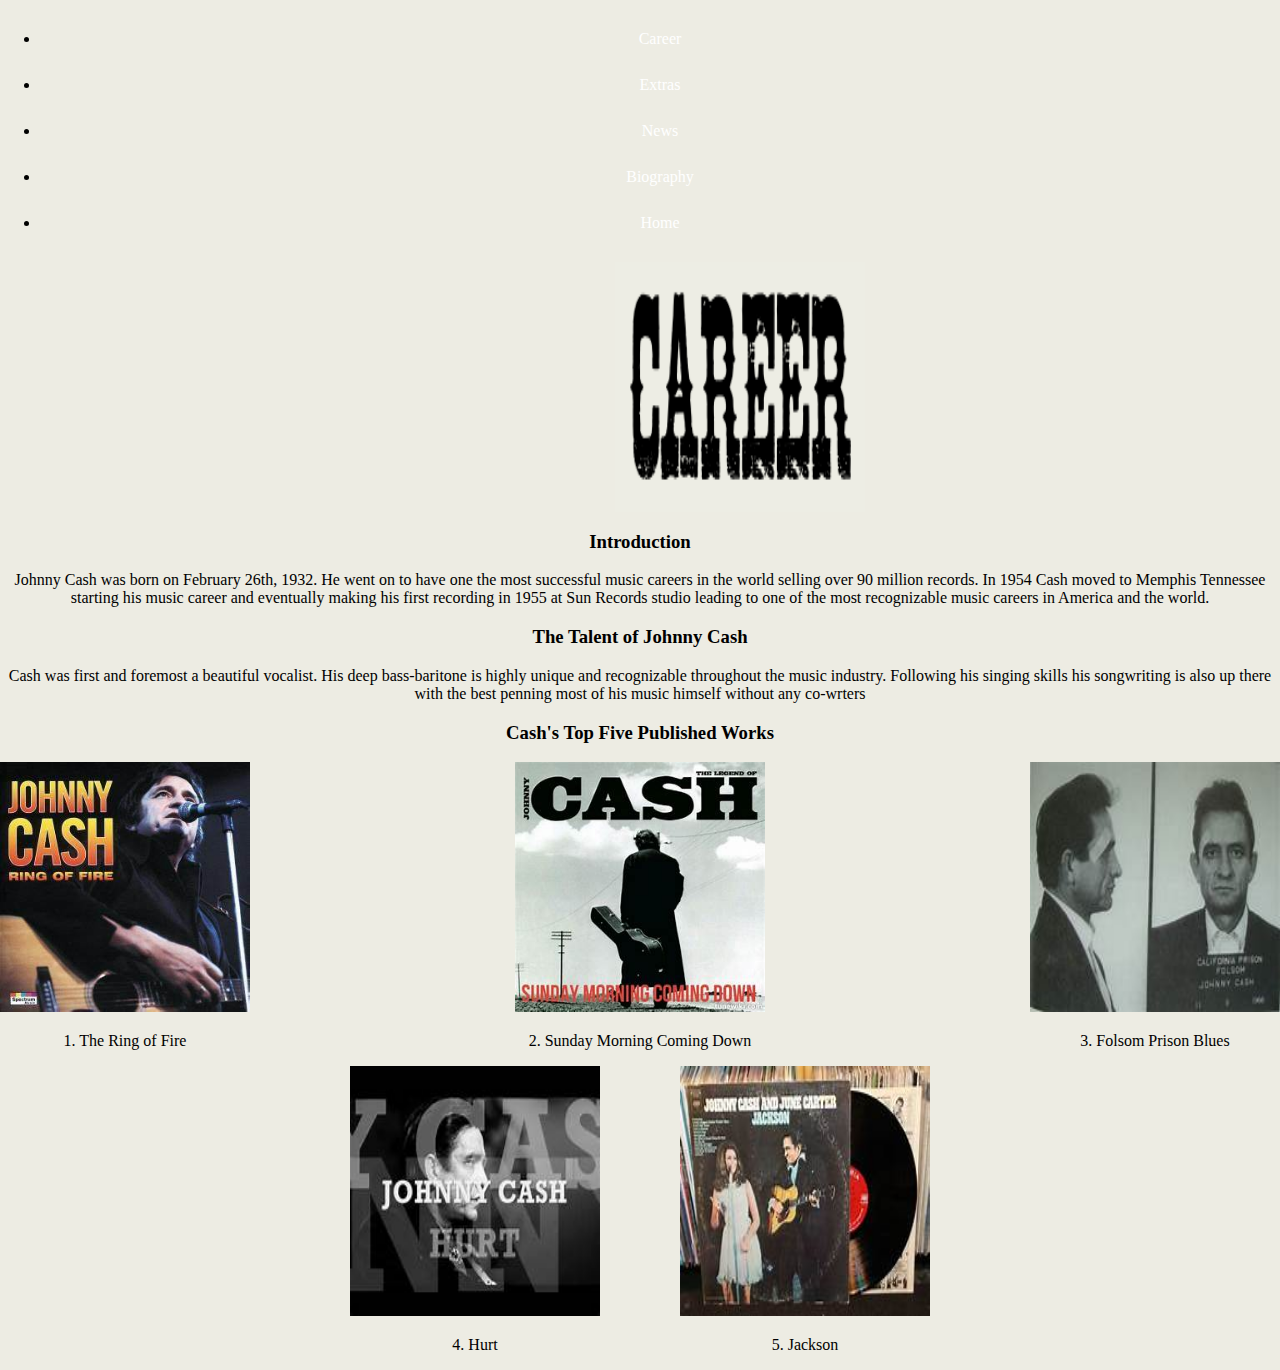
<file: career.html>
<!DOCTYPE html>
<html lang="en">

<head>
    <meta charset="UTF-8">
    <meta name="viewport" content="width=device-width, initial-scale=1.0">
    <meta http-equiv="X-UA-Compatible" content="ie=edge">
    <title>Document</title>
    
    <link rel="stylesheet" href="main.css">
    <link rel="stylesheet" href="career.css">
</head>

<body>
    <nav class="mainNav">
        <ul class="nav">
            <li class="navlist"><a href="career.html" class="link">Career</a></li>
            <li class="navlist"><a href="extras-report.html" class="link">Extras</a></li>
            <li class="navlist"><a href="news-feed.html" class="link">News</a></li>
            <li class="navlist"><a href="personal.html" class="link">Biography</a></li>
            <li class="navlist"><a href="index.html" class="link">Home</a></li>
        </ul>
    </nav>
    <header class="pageHeader"><img src="images/career.png" alt="career"></header>
    <h3>Introduction</h3>
    <p>Johnny Cash was born on February 26th, 1932. He went on to have one the most successful music careers in the
        world selling over 90 million records. In 1954 Cash moved to Memphis Tennessee starting his
        music career and eventually making his first recording in 1955 at Sun Records studio leading to one of the most
        recognizable music careers in America and the world.</p>
    <h3>The Talent of Johnny Cash</h3>
    <p>Cash was first and foremost a beautiful vocalist. His deep bass-baritone is highly unique and recognizable
        throughout the music industry. Following his singing skills his songwriting is also up there with the best
        penning most of his music himself without any co-wrters</p>
    <h3>Cash's Top Five Published Works</h3>
    <div class="container">
        <div class="publish">
            <img src="images/Fire.jpg" alt="The Ring Of Fire">
            <p>1. The Ring of Fire</p>
        </div>

        <div class="publish">
            <img src="images/Sunday.jpg" alt="Sunday Morning Coming Down">
            <p>2. Sunday Morning Coming Down</p>
        </div>
        <div class="publish">
            <img src="images/Blues.jpg" alt="Folsom Prison Blues">
            <p>3. Folsom Prison Blues</p>
        </div>
    </div>
    <div class="container2">
        <div class="publish">
            <img src="images/Hurt.jpg" alt="Hurt">
            <p>4. Hurt</p>
        </div>
        <div class="publish">
            <img src="images/Jackson.jpg" alt="Jackson">
            <p>5. Jackson</p>
        </div>
    </div>



</body>


</html>
</file>
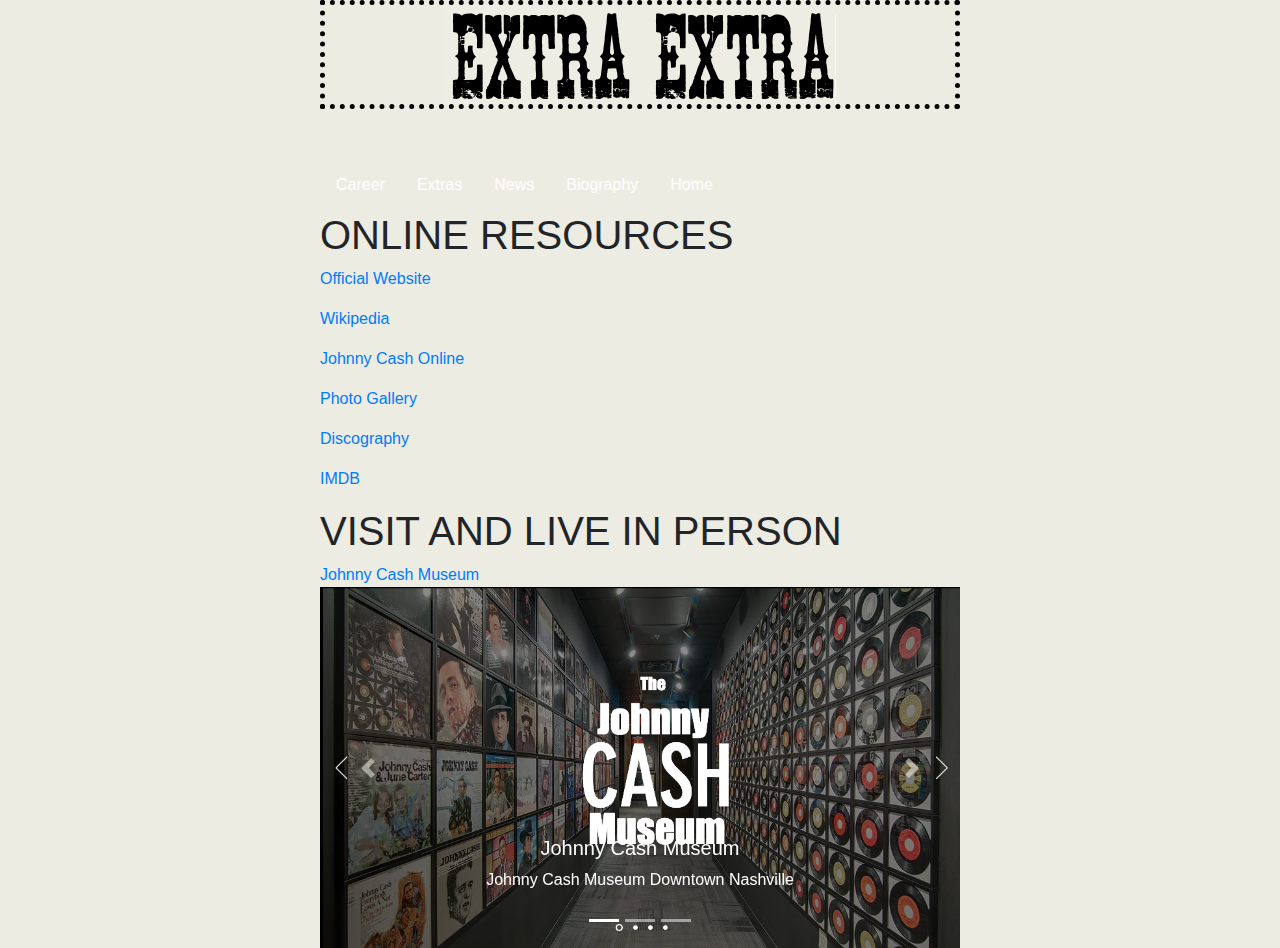
<file: extras-report.html>
<!DOCTYPE html>
<html lang="en">

<head>
  <meta charset="UTF-8">
  <meta name="viewport" content="width=device-width, initial-scale=1.0">
  <meta http-equiv="X-UA-Compatible" content="ie=edge">

  <!-- Required meta tags -->
  <meta charset="utf-8">
  <meta name="viewport" content="width=device-width, initial-scale=1, shrink-to-fit=no">

  <!-- Bootstrap CSS -->
  <link rel="stylesheet" href="https://stackpath.bootstrapcdn.com/bootstrap/4.3.1/css/bootstrap.min.css" integrity="sha384-ggOyR0iXCbMQv3Xipma34MD+dH/1fQ784/j6cY/iJTQUOhcWr7x9JvoRxT2MZw1T"
    crossorigin="anonymous">
    <link rel="stylesheet" href="main.css">


  <title>Johnny Cash</title>
</head>

<body>

  <header class="extraExtraHeader"> 
    <img src="images/extraExtra.png" alt="extraExtraHeader">
  </header>

  <ul class="nav">
    <li class="navlist"><a href="career.html" class="link">Career</a></li>
    <li class="navlist"><a href="extras-report.html" class="link">Extras</a></li>
    <li class="navlist"><a href="news-feed.html" class="link">News</a></li>
    <li class="navlist"><a href="personal.html" class="link">Biography</a></li>
    <li class="navlist"><a href="index.html" class="link">Home</a></li>
  </ul>
  <section class="online-resources">
    <h1>ONLINE RESOURCES</h1>

    <p><a href="http://www.johnnycash.com/">Official Website</a></p>
    <p><a href="https://en.wikipedia.org/wiki/Johnny_Cash">Wikipedia</a></p>
    <p><a href="https://www.johnnycashonline.com/">Johnny Cash Online</a></p>
    <p><a href="https://www.johnnycashonline.com/photo-gallery/official-photos/">Photo Gallery</a></p>
    <p><a href="https://www.johnnycashonline.com/music/johnny-cash-forever-words/?path=music">Discography</a></p>
    <p><a href="https://www.imdb.com/name/nm0143599/">IMDB</a>
  </section>
  </p>

  <section class="places-to-visit">
    <h1>VISIT AND LIVE IN PERSON</h1>
    <a href="https://www.johnnycashmuseum.com/">Johnny Cash Museum</a>
  </section>

  <section class="museum">
    <div class="bd-example">
      <div id="carouselExampleCaptions" class="carousel slide" data-ride="carousel">
        <ol class="carousel-indicators">
          <li data-target="#carouselExampleCaptions" data-slide-to="0" class="active"></li>
          <li data-target="#carouselExampleCaptions" data-slide-to="1"></li>
          <li data-target="#carouselExampleCaptions" data-slide-to="2"></li>
        </ol>
        <div class="carousel-inner">

          <div class="carousel-item active">
            <img src="images/jcMuseum.png" class="d-block w-100" alt="Johnny Cash Museum">
            <div class="carousel-caption d-none d-md-block">
              <h5 class="photoDescript">Johnny Cash Museum</h5>
              <p class="pDescript">Johnny Cash Museum Downtown Nashville</p>
            </div>
          </div>

          <div class="carousel-item">
            <img src="images/largestMemo.png" class="d-block w-100" alt="memorabilia">
            <div class="carousel-caption d-none d-md-block">
              <h5 class="photoDescript">Johnny Cash Museum</h5>
              <p class="pDescript">Largest amount of Johnny Cash memorabilia in the world</p>
            </div>
          </div>

          <div class="carousel-item">
            <img src="images/oneOfOnlySix.png" class="d-block w-100" alt="oneOfSix">
            <div class="carousel-caption d-none d-md-block">
              <h5 class="photoDescript">Johnny Cash Museum</h5>
              <p class="pDescript">One of only six attractions to receive the covetted AAA award</p>
            </div>
          </div>

          <div class="carousel-item">
            <img src="images/ranked.png" class="d-block w-100" alt="ranked">
            <div class="carousel-caption d-none d-md-block">
              <h5 class="photoDescript">Peru</h5>
              <p class="pDescript">Ranked #1 music museum in the world by Conde' Naste and National Geographic Traveler</p>
            </div>
          </div>

        </div>
        <a class="carousel-control-prev" href="#carouselExampleCaptions" role="button" data-slide="prev">
          <span class="carousel-control-prev-icon" aria-hidden="true"></span>
          <span class="sr-only">Previous</span>
        </a>
        <a class="carousel-control-next" href="#carouselExampleCaptions" role="button" data-slide="next">
          <span class="carousel-control-next-icon" aria-hidden="true"></span>
          <span class="sr-only">Next</span>
        </a>
      </div>
    </div>

  </section>














  <script src="https://code.jquery.com/jquery-3.3.1.slim.min.js" integrity="sha384-q8i/X+965DzO0rT7abK41JStQIAqVgRVzpbzo5smXKp4YfRvH+8abtTE1Pi6jizo"
    crossorigin="anonymous"></script>
  <script src="https://cdnjs.cloudflare.com/ajax/libs/popper.js/1.14.7/umd/popper.min.js" integrity="sha384-UO2eT0CpHqdSJQ6hJty5KVphtPhzWj9WO1clHTMGa3JDZwrnQq4sF86dIHNDz0W1"
    crossorigin="anonymous"></script>
  <script src="https://stackpath.bootstrapcdn.com/bootstrap/4.3.1/js/bootstrap.min.js" integrity="sha384-JjSmVgyd0p3pXB1rRibZUAYoIIy6OrQ6VrjIEaFf/nJGzIxFDsf4x0xIM+B07jRM"
    crossorigin="anonymous"></script>
</body>

</html>
</file>
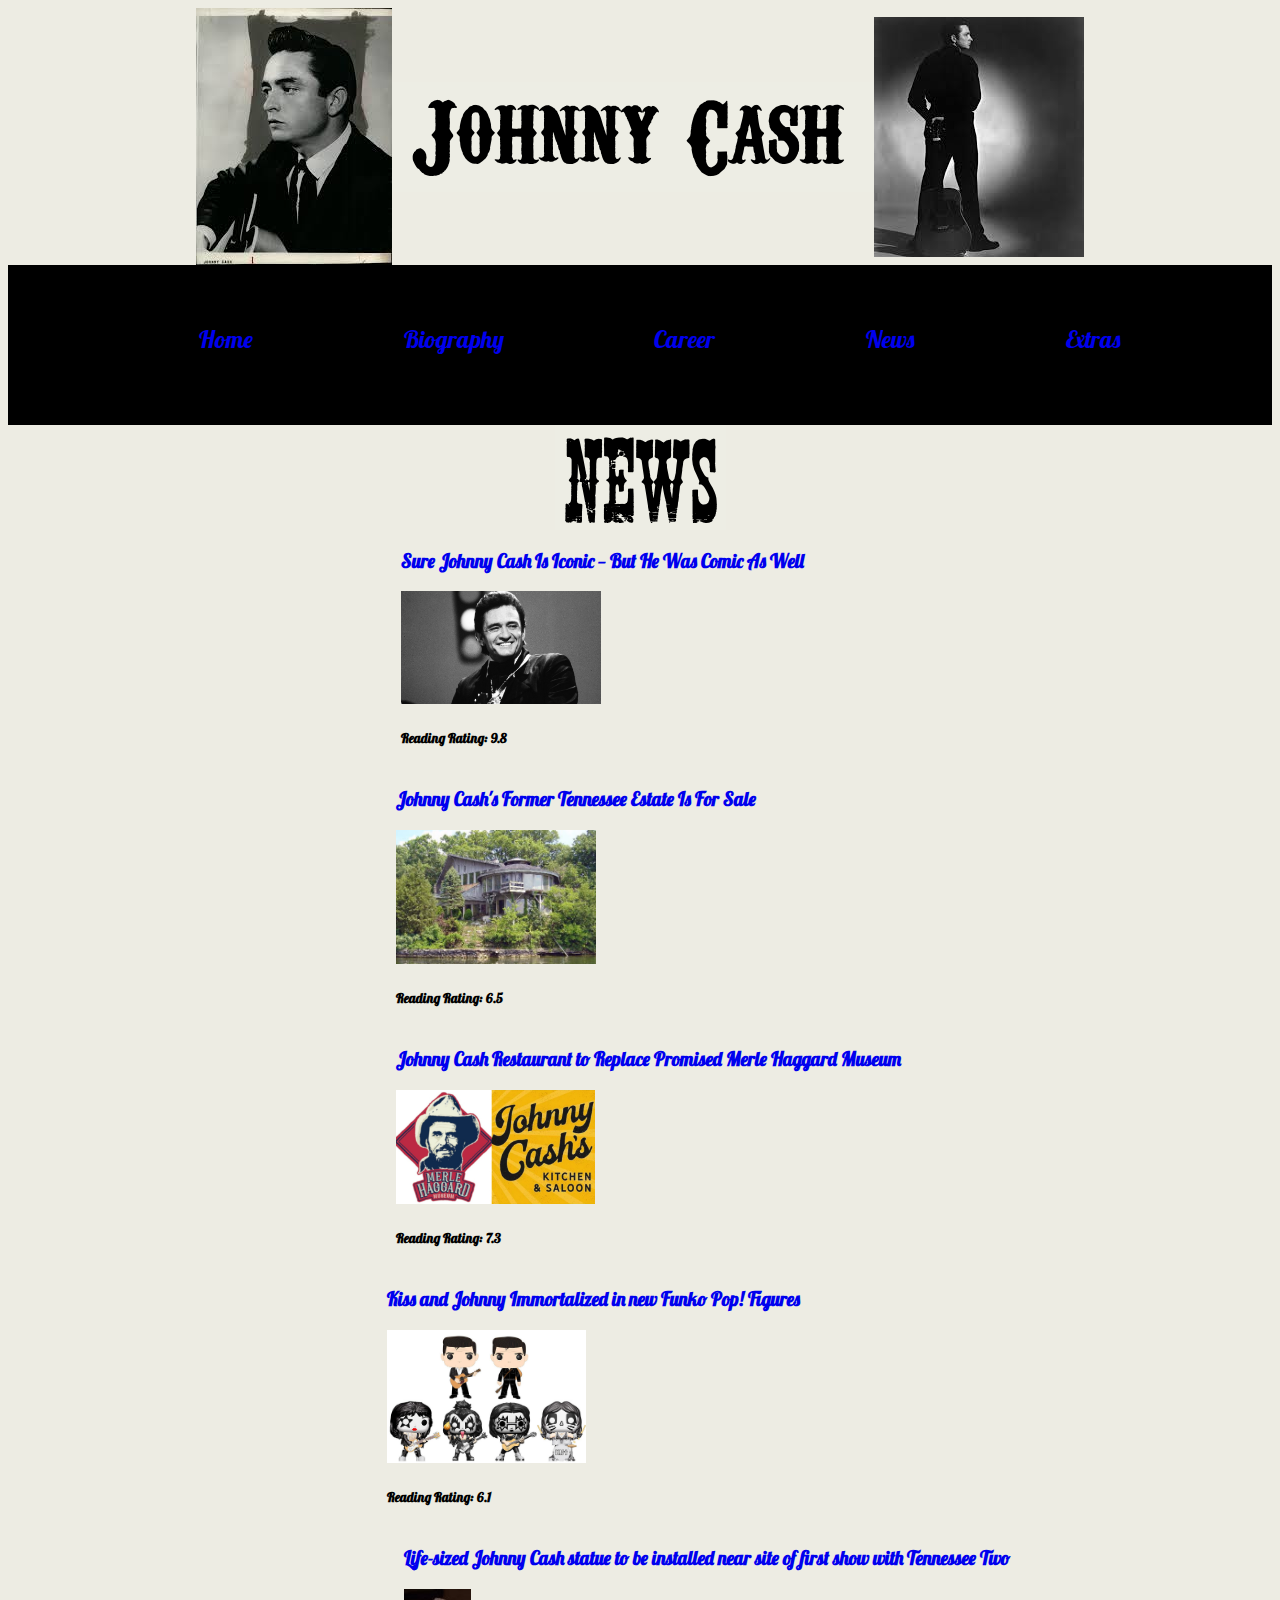
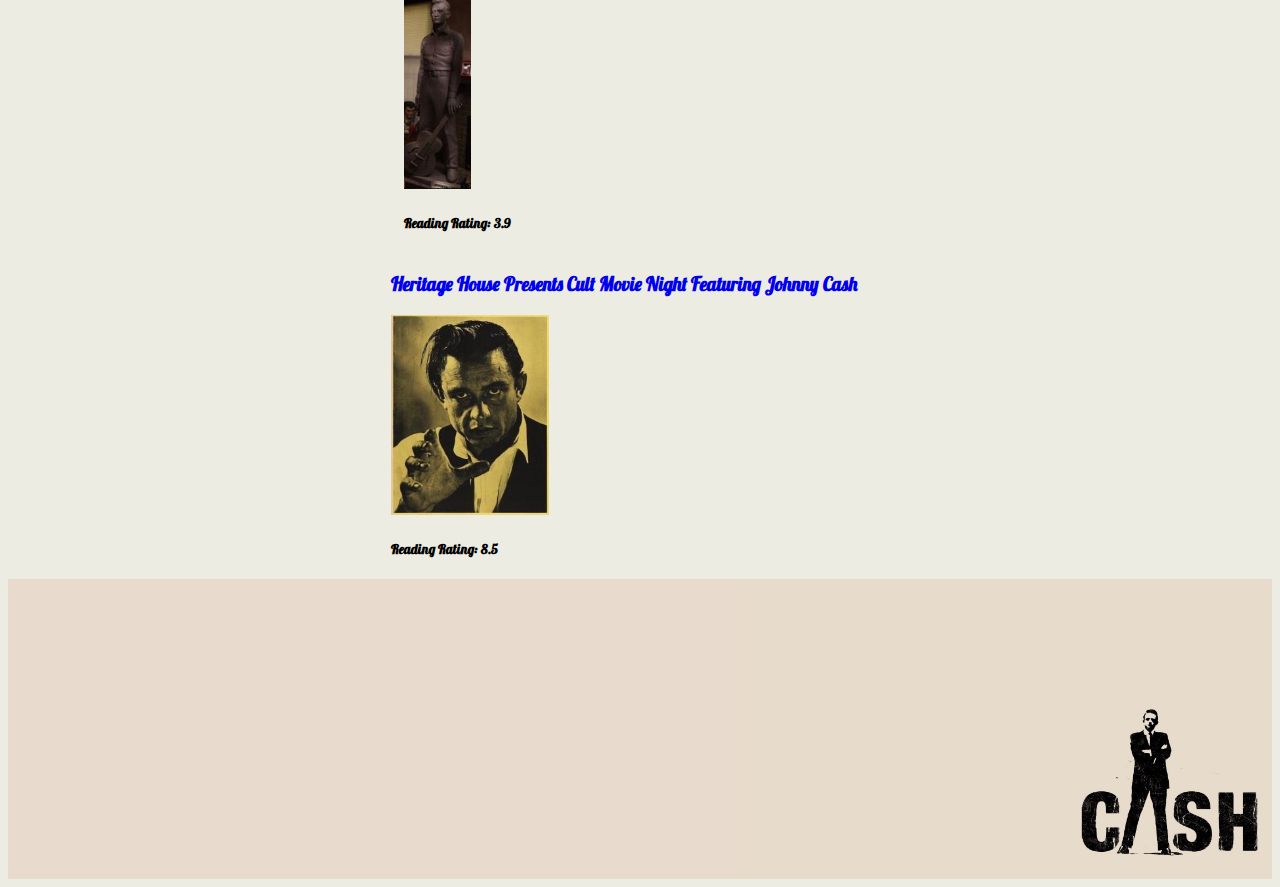
<file: news-feed.html>
<!DOCTYPE html>
<html lang="en">

<head>
    <meta charset="UTF-8">
    <meta name="viewport" content="width=device-width, initial-scale=1.0">
    <meta http-equiv="X-UA-Compatible" content="ie=edge">
    <!-- GOOGLE FONT -->
    <link href="https://fonts.googleapis.com/css?family=Lobster" rel="stylesheet">
    <link rel="stylesheet" href="news-css.css">
    <!-- <link rel="stylesheet" href="main.css"> -->
    <title>News Feed</title>
</head>

<body>
    <section>
      <div class="navImage">
          <img src="images/pic1.jpeg" alt="">
          <img src="images/headerjc.PNG" alt="">
          <img src="images/pi3.jpeg" alt="">
      </div>
      
      <nav class="mainNav">
          <ul class="navFlex">
              <li class="navlist"><a href="index.html" class="link">Home</a></li>
              <li class="navlist"><a href="personal.html" class="link">Biography</a></li>
              <li class="navlist"><a href="career.html" class="link">Career</a></li>
              <li class="navlist"><a href="news-feed.html" class="link">News</a></li>
              <li class="navlist"><a href="extras-report.html" class="link">Extras</a></li>
          </ul>
      </nav>
  
      <header class="pageHeader">
          <img src="images/news.png" alt="news">
      </header>
    </section>

        
    
    <div class="events">
        <div class="first-news">
            <h3><a href="http://www.cmt.com/news/1803381/sure-johnny-cash-is-iconic-but-he-was-comic-as-well/">Sure Johnny Cash Is Iconic — But He Was Comic As Well</a></h3>
            <img class="feed" src="images/comicJohnny.jpeg" alt="Comic Johnny">
            <h5>Reading Rating: 9.8</h5>
        </div>
        <div class="second-news">
            <h3><a href="http://tasteofcountry.com/johnny-cash-lake-house-tennessee-for-sale/">Johnny Cash's Former
                    Tennessee Estate Is For Sale</a></h3>
            <img class="feed" src="images/johnnycashhome.png" alt="Johnny Cash's Home">
            <h5>Reading Rating: 6.5</h5>
        </div>
        <div class="sec-news">
            <h3><a href="https://www.savingcountrymusic.com/johnny-cash-restaurant-to-replace-promised-merle-haggard-museum/">Johnny
                    Cash Restaurant to Replace Promised Merle Haggard Museum</a></h3>
            <img  class="feed"src="images/merle.jpg" alt="">
            <h5>Reading Rating: 7.3</h5>
        </div>
        <div class="third-news">
            <h3><a href="http://ultimateclassicrock.com/kiss-johnny-cash-funko-pop/">Kiss and Johnny Immortalized in new Funko Pop! Figures</a></h3>
            <img class="feed" src="images/Funko-Kiss-Cash.jpg" alt="funkokisscash">
            <h5>Reading Rating: 6.1</h5>
        </div>
        <div class="fourth-news">
            <h3><a href="https://www.commercialappeal.com/story/money/business/development/2019/02/06/johnny-cash-statue-memphis-cooper-young/2793353002/">Life-sized
                    Johnny Cash statue to be installed near site of first show with Tennessee Two</a></h3>
            <img class="feed" src="images/statue.jpg" alt="Johnny's Statue">
            <h5>Reading Rating: 3.9</h5>
        </div>
        <div class="fifth-news">
            <h3><a href="https://www.chattanoogan.com/2019/2/19/385090/Heritage-House-Presents-Cult-Movie.aspx">Heritage
                    House Presents Cult Movie Night Featuring Johnny Cash</a></h3>
            <img class="feed" src="images/scaryjohnny.jpg" alt="Scary Johnny">
            <h5>Reading Rating: 8.5</h5>
        </div>
    </div>

    <footer>
        <img class="foot" src="images/footer.jpg" alt="">
    </footer>
</body>

</html>
</file>
<file: main.css>
body {
  background-color: #edece3;
  margin: auto;
  width: 50%;
}

.nav {
    /* list-style-type: none;
    margin: 0;
    padding: 0; 
    overflow: hidden;
    background-color: #333; */
    color: black;
}

.link{
    display: block;
    color: white;
    text-align: center;
    padding: 14px 16px;
    text-decoration: none;
}

/* .navlist {
    float: left;
} */

/* .mainPageHeader {
  display: block;
  margin-left: auto;
  margin-right: auto;
  width: 50%;
  margin: 20px;
  margin-left: 230px;
} */

.mainHeaderName {
  padding: 50px;
  border: 5px dotted black;
  margin-bottom: 50px;
  display: block;
  margin: auto;
  width: 50%;
  margin-left: 145px;
}

.pageHeader {
  padding-left: 200px;
} 

.headerPhoto {
  margin-left: 330px;
}

.extraExtraHeader {
  border: 5px dotted black;
  margin-bottom: 50px;
  text-align: center;
}
</file>
<file: career.css>
body {
    width: 100%;
}
 
 
 
 .container{
     display: flex;
     flex-wrap: wrap;
     flex-direction: row;
     align-items: center;
     justify-content: space-between;

 }

 .container2{
    display: flex;
    flex-wrap: wrap;
    flex-direction: row;
    align-items: center;
    justify-content: space-between;
    margin: 0px 350px 0px 350px;

}

 img {
     height: 250px;
     width: 250px;
 }

 h1, h3, p{
    text-align: center;
 }


 .pageHeader{
     display: flex;
     justify-content: center;
 }
</file>
<file: news-css.css>
body {
    background-color: #edece3;
    font-family: 'Lobster', cursive;
}
/* ======================= Navigation Styling ========================== */

.pageHeader {
    display: flex;
    justify-content: center;
}

.navImage {
    display: flex;
    align-items: center;
    justify-content: center;
}

.mainNav {
    height: 93px;
    padding-top: 35px;
    padding-bottom: 32px;
    background-color: black;
}
.navFlex {
    display: flex;
    justify-content: space-evenly;
    font-size: x-large;
}


/* All the divs of the news events must have individual margins set */
/* =============================== NEWS STYLING ================================ */
.events {
    display: flex;
    flex-direction: column;
    align-items: center;

}

.feed {
    max-height: 200px;
    max-width: 200px;
}

.first-news {
    /* this if for the first news post. the margin is funky so I am setting it's left margin -65px */
    margin-left: -75px;
}

.second-news {
    margin-left: -128px;
}

.sec-news {
    margin-left: 16px;
}

.third-news {
    margin-left: -94px;
}

.fourth-news {
    margin-left: 133px;
}

.fifth-news {
    margin-left: -33px;
}

/* changing the class="events" link's colors */
/* ==================================== LINKS STYLING ================================= */
a:hover {
    color: grey;
}

a:visited {
    color: grey;
}

a {
    text-decoration: none;
}
.events a:visited {
    color: black;
}

.events a:hover {
    color: grey;
}

/* ============================= FOOTER STYLING ================================= */

footer {
    display: flex;
    justify-content: flex-end;
    background-color: rgb(232, 219, 205);
}

.foot {
    height: 300px
}
</file>
